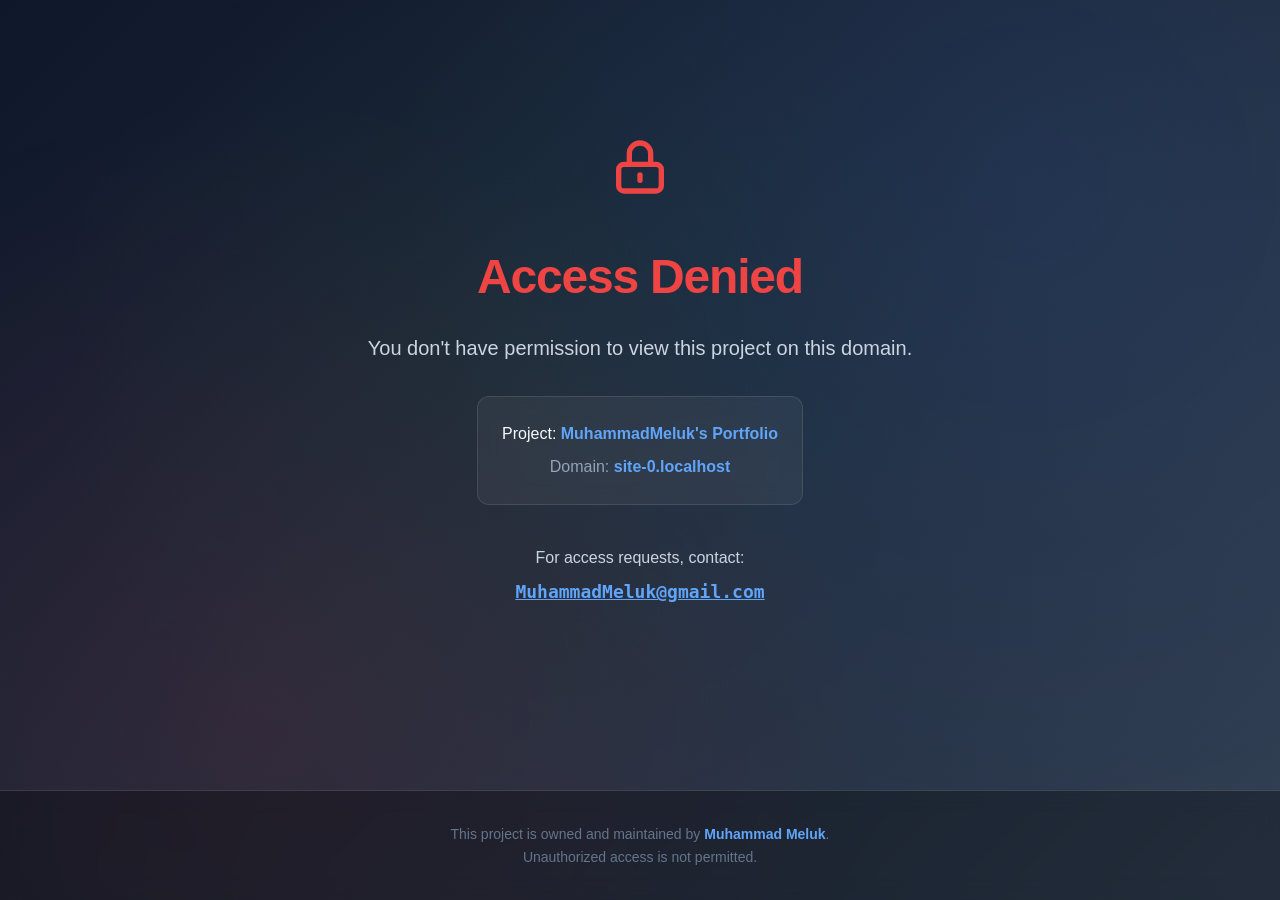
<file: index.html>
<!DOCTYPE html>
<html lang="en">
  <head>
    <meta charset="UTF-8" />
    <meta name="viewport" content="width=device-width, initial-scale=1.0" />
    <title>Muhammad Meluk | Web Developer</title>

    <!-- SEO Meta Tags -->
    <meta
      name="description"
      content="=Front-End Developer and Founder of MelokMade Innovations, with experience in technical support and web apps development using HTML, CSS, and Vanilla JavaScript."
    />
    <meta
      name="keywords"
      content="Muhammad Meluk, msmelok, Web Developer, Portfolio, HTML, CSS, JavaScript, Technical Support, Egypt, Alexandria"
    />
    <meta name="author" content="Muhammad Meluk" />
    <meta name="robots" content="index, follow" />

    <!-- Open Graph Meta Tags -->
    <meta property="og:title" content="Muhammad Meluk | Web Developer" />
    <meta
      property="og:description"
      content="Explore the web development projects and services of Muhammad Meluk."
    />
    <meta
      property="og:image"
      content="https://msmelok.github.io/dev/avatar.png"
    />
    <meta property="og:url" content="https://msmelok.github.io/dev" />
    <meta property="og:type" content="website" />

    <!-- Twitter Card Meta Tags -->
    <meta name="twitter:card" content="summary_large_image" />
    <meta name="twitter:title" content="Muhammad Meluk | Web Developer" />
    <meta
      name="twitter:description"
      content="Explore the web development projects and services of Muhammad Meluk."
    />
    <meta
      name="twitter:image"
      content="https://msmelok.github.io/dev/avatar.png"
    />

    <!-- PWA Manifest -->
    <link rel="manifest" href="manifest.json" />

    <!-- Favicon -->
    <link rel="icon" type="image/x-icon" href="./avatar.png" />

    <!-- Google Fonts -->
    <link rel="preconnect" href="https://fonts.googleapis.com" />
    <link rel="preconnect" href="https://fonts.gstatic.com" crossorigin />
    <link
      href="https://fonts.googleapis.com/css2?family=Fira+Code:wght@300;400;500;600;700&family=Inter:wght@300;400;500;600;700;800&display=swap"
      rel="stylesheet"
    />

    <!-- Font Awesome -->
    <link
      rel="stylesheet"
      href="https://cdnjs.cloudflare.com/ajax/libs/font-awesome/6.4.0/css/all.min.css"
    />

    <!-- CSS -->
    <link rel="stylesheet" href="./style.css" />

    <script defer>
      // License verification for MuhammadMeluk's Portfolio
      (function () {
        // Configuration
        const projectName = "MuhammadMeluk's Portfolio";
        const projectPath = "/dev";
        const allowedDomains = ["msmelok.github.io"];

        const currentDomain = window.location.hostname;
        const currentPath = window.location.pathname;

        // Check if current domain is allowed
        const isDomainAllowed = allowedDomains.some((domain) => {
          // Handle localhost variations (with or without ports)
          if (domain === "localhost") {
            return (
              currentDomain === "localhost" ||
              currentDomain.startsWith("localhost:")
            );
          }

          // Handle 127.0.0.1 variations (with or without ports)
          if (domain === "127.0.0.1") {
            return (
              currentDomain === "127.0.0.1" ||
              currentDomain.startsWith("127.0.0.1:")
            );
          }

          // Exact domain match
          if (currentDomain === domain) {
            return true;
          }

          // Subdomain match (e.g., api.example.com matches example.com)
          if (currentDomain.endsWith("." + domain)) {
            return true;
          }

          return false;
        });

        // Check if current path starts with project path
        const isPathAllowed = currentPath.startsWith(projectPath);

        // Verify license
        if (!isDomainAllowed || !isPathAllowed) {
          const deniedUrl =
            "./denied.html?domain=" +
            encodeURIComponent(currentDomain) +
            "&project=" +
            encodeURIComponent(projectName);
          window.location.href = deniedUrl;
          return;
        }

        // License verification successful
        console.log(
          "✓ License verified for " +
            projectName +
            " on " +
            currentDomain +
            currentPath
        );
      })();
    </script>
  </head>
  <body>
    <!-- Navigation -->
    <nav class="navbar">
      <div class="nav-container">
        <div class="nav-logo">
          <img src="avatar.png" alt="Muhammad Meluk" class="nav-avatar" />
          <span class="logo-text">msmelok</span>
        </div>
        <div class="nav-menu" id="nav-menu">
          <a href="#home" class="nav-link">Home</a>
          <a href="#about" class="nav-link">About</a>
          <a href="#services" class="nav-link">Services</a>
          <a href="#education" class="nav-link">Education</a>
          <a href="#portfolio" class="nav-link">Portfolio</a>
          <a href="#contact" class="nav-link">Contact</a>
          <a href="#" class="nav-link resume-btn" id="download-resume">
            <i class="fas fa-download"></i> Resume
          </a>
        </div>
        <div class="nav-toggle" id="nav-toggle">
          <span class="bar"></span>
          <span class="bar"></span>
          <span class="bar"></span>
        </div>
      </div>
    </nav>

    <!-- Hero Section -->
    <section id="home" class="hero">
      <div class="hero-container">
        <div class="hero-content">
          <div class="hero-text">
            <div class="hero-greeting">
              <span class="code-comment">function</span>
              <span class="greeting-text code-bracket">getStarted()</span>
              <span class="code-comment">{</span>
            </div>
            <h1 class="hero-name">
              <span class="code-syntax">I'm</span>
              <span class="name-highlight">Muhammad Meluk</span>
            </h1>
            <h2 class="hero-title">
              <span class="code-bracket">{</span> Founder of EvoStatic
              <span class="code-bracket">};</span>
            </h2>
            <div class="hero-location">
              <i class="fas fa-map-marker-alt"></i>
              <span>Alexandria, Egypt</span>
            </div>
            <p class="hero-description">
              Founder of EvoStatic (Est. May 2025). Specializing in creating
              affordable static websites with HTML, CSS, and JavaScript that
              blend functionality with great design.
            </p>
            <div class="hero-buttons">
              <a href="#portfolio" class="btn btn-primary">View More</a>
              <a href="#contact" class="btn btn-secondary">Contact Me</a>
            </div>
            <div class="hero-social">
              <a
                href="https://www.facebook.com/evo.static"
                class="social-link"
                title="Facebook"
                target="_blank"
              >
                <i class="fab fa-facebook-f"></i>
              </a>
              <a
                href="https://wa.me/201069377014"
                class="social-link"
                title="WhatsApp"
                target="_blank"
              >
                <i class="fab fa-whatsapp"></i>
              </a>
              <a
                href="https://github.com/msmelok"
                class="social-link"
                title="GitHub"
                target="_blank"
              >
                <i class="fab fa-github"></i>
              </a>
            </div>
          </div>
          <div class="hero-avatar">
            <div class="avatar-container">
              <img
                src="avatar.png"
                alt="Muhammad Meluk Avatar"
                class="avatar-image"
              />
              <div class="avatar-ring"></div>
            </div>
          </div>
        </div>
      </div>
      <div class="hero-scroll">
        <a href="#about" class="scroll-indicator">
          <i class="fas fa-chevron-down"></i>
        </a>
      </div>
    </section>

    <!-- About Section -->
    <section id="about" class="about">
      <div class="container">
        <div class="section-header">
          <h2 class="section-title">
            <span class="code-comment">/* </span>About Me<span
              class="code-comment"
            >
              */</span
            >
          </h2>
          <p class="section-subtitle">
            <span class="code-bracket">{</span>
            Get to know more about my background and expertise
            <span class="code-bracket">};</span>
          </p>
        </div>
        <div class="about-content">
          <div class="about-text">
            <p class="about-description">
              I'm Muhammad Meluk, Founder of EvoStatic - a software company
              established in May 2025. We specialize in creating affordable
              static websites using HTML, CSS, and JavaScript. With experience
              in technical support and web development, we deliver
              user-friendly, responsive websites that blend functionality with
              great design at competitive prices.
            </p>
            <div class="about-stats">
              <div class="stat-item">
                <span class="stat-number">16+</span>
                <span class="stat-label">Projects Completed</span>
              </div>
              <div class="stat-item">
                <span class="stat-number">6</span>
                <span class="stat-label">Certificates Obtained</span>
              </div>
              <div class="stat-item">
                <span class="stat-number">2+</span>
                <span class="stat-label">Years of Experince</span>
              </div>
            </div>
            <div class="tech-stack">
              <h3>Tech Stack</h3>
              <div class="tech-items">
                <span class="tech-item">HTML5</span>
                <span class="tech-item">CSS3</span>
                <span class="tech-item">JavaScript</span>
                <span class="tech-item">Python</span>
                <span class="tech-item">Responsive Design</span>
                <span class="tech-item">Technical Support</span>
              </div>
            </div>
          </div>
        </div>
      </div>
    </section>

    <!-- Services Section -->
    <section id="services" class="services">
      <div class="container">
        <div class="section-header">
          <h2 class="section-title">
            <span class="code-comment">const </span>services<span
              class="code-comment"
            >
              = [</span
            >
          </h2>
          <p class="section-subtitle">
            <span class="code-bracket">{</span>
            What I can do for you
            <span class="code-bracket">};</span>
          </p>
        </div>
        <div class="services-grid">
          <div class="service-card">
            <div class="service-icon">
              <i class="fas fa-pencil-ruler"></i>
            </div>
            <h3 class="service-title">Design From Scratch</h3>
            <p class="service-description">
              We create modern and visually appealing static website layouts at
              affordable prices that capture your brand essence and provide
              exceptional user experience.
            </p>
          </div>
          <div class="service-card">
            <div class="service-icon">
              <i class="fas fa-code"></i>
            </div>
            <h3 class="service-title">Develop Live Projects</h3>
            <p class="service-description">
              We develop functional and responsive static websites that work
              seamlessly across all devices and browsers at competitive prices
              that won't break your budget.
            </p>
          </div>
          <div class="service-card">
            <div class="service-icon">
              <i class="fas fa-tools"></i>
            </div>
            <h3 class="service-title">Solve Problems</h3>
            <p class="service-description">
              MelokMade Innovations delivers scalable and intuitive static web
              solutions that address real-world challenges with elegant,
              cost-effective solutions.
            </p>
          </div>
        </div>
        <span class="code-comment" style="font-size: 32px"> ];</span>
      </div>
    </section>

    <!-- Education Section -->
    <section id="education" class="education">
      <div class="container">
        <div class="section-header">
          <h2 class="section-title">
            <span class="code-comment">class </span>Education<span
              class="code-comment"
            >
              {</span
            >
          </h2>
          <p class="section-subtitle">
            <span class="code-bracket">{</span>
            Some of my learning journey and achievements
            <span class="code-bracket">};</span>
          </p>
        </div>
        <div class="education-timeline">
          <div class="timeline-item">
            <div class="timeline-date">Aug 2024</div>
            <div class="timeline-content">
              <h3>English Test (C1 Advanced)</h3>
              <p class="timeline-institution">EF SET</p>
              <p class="timeline-score">Score: C1</p>
              <a
                href="https://cert.efset.org/k1q97e"
                class="timeline-link"
                target="_blank"
              >
                <i class="fas fa-external-link-alt"></i> View Certificate
              </a>
            </div>
          </div>
          <div class="timeline-item">
            <div class="timeline-date">Feb 2024</div>
            <div class="timeline-content">
              <h3>Foundations of Cybersecurity</h3>
              <p class="timeline-institution">Google</p>
              <p class="timeline-score">Score: 98.75%</p>
              <a
                href="https://www.coursera.org/account/accomplishments/certificate/FZ2UNZJYCZCC"
                class="timeline-link"
                target="_blank"
              >
                <i class="fas fa-external-link-alt"></i> View Certificate
              </a>
            </div>
          </div>
          <div class="timeline-item">
            <div class="timeline-date">Jul 2023</div>
            <div class="timeline-content">
              <h3>Microsoft Excel</h3>
              <p class="timeline-institution">Coursera</p>
              <p class="timeline-score">Score: 100%</p>
              <a
                href="https://www.coursera.org/account/accomplishments/certificate/22MW4P93UPP4"
                class="timeline-link"
                target="_blank"
              >
                <i class="fas fa-external-link-alt"></i> View Certificate
              </a>
            </div>
          </div>
          <div class="timeline-item">
            <div class="timeline-date">Nov 2022</div>
            <div class="timeline-content">
              <h3>Getting Started with Python</h3>
              <p class="timeline-institution">University of Michigan</p>
              <p class="timeline-score">Score: 98.34%</p>
              <a
                href="https://www.coursera.org/account/accomplishments/certificate/TW9GKDPR2S3Z"
                class="timeline-link"
                target="_blank"
              >
                <i class="fas fa-external-link-alt"></i> View Certificate
              </a>
            </div>
          </div>
          <div class="timeline-item">
            <div class="timeline-date">Nov 2022</div>
            <div class="timeline-content">
              <h3>Computer Networking</h3>
              <p class="timeline-institution">Google</p>
              <p class="timeline-score">Score: 94.50%</p>
              <a
                href="https://www.coursera.org/account/accomplishments/certificate/XT4CH9JRT6BV"
                class="timeline-link"
                target="_blank"
              >
                <i class="fas fa-external-link-alt"></i> View Certificate
              </a>
            </div>
          </div>
          <div class="timeline-item">
            <div class="timeline-date">Sep 2022</div>
            <div class="timeline-content">
              <h3>Technical Support Fundamentals</h3>
              <p class="timeline-institution">Google</p>
              <p class="timeline-score">Score: 98.75%</p>
              <a
                href="https://www.coursera.org/account/accomplishments/certificate/VRLVFG3EY9LB"
                class="timeline-link"
                target="_blank"
              >
                <i class="fas fa-external-link-alt"></i> View Certificate
              </a>
            </div>
          </div>
          <div class="timeline-item">
            <div class="timeline-date">2022</div>
            <div class="timeline-content">
              <h3>Commerce Diploma</h3>
              <p class="timeline-institution">Local Institution</p>
              <p class="timeline-score">Graduated</p>
            </div>
          </div>
          <span class="code-comment" style="font-size: 32px"> }</span>
        </div>
      </div>
    </section>

    <!-- Portfolio Section -->
    <section id="portfolio" class="portfolio">
      <div class="container">
        <div class="section-header">
          <h2 class="section-title">
            <span class="code-comment">let </span>portfolio<span
              class="code-comment"
            >
              = {</span
            >
          </h2>
          <p class="section-subtitle">
            <span class="code-bracket">{</span>
            A showcase of my recent work and projects
            <span class="code-bracket">};</span>
          </p>
        </div>
        <div class="portfolio-grid" id="portfolio-grid">
          <!-- Projects will be inserted here by JavaScript -->
        </div>
        <span class="code-comment" style="font-size: 32px"> }</span>
      </div>
    </section>

    <!-- Contact Section -->
    <section id="contact" class="contact">
      <div class="container">
        <div class="section-header">
          <h2 class="section-title">
            <span class="code-comment">function </span>contactMe()<span
              class="code-comment"
            >
              {</span
            >
          </h2>
          <p class="section-subtitle">
            <span class="code-bracket">{</span>
            Let's work together on your next project
            <span class="code-bracket">};</span>
          </p>
        </div>
        <div class="contact-content">
          <div class="contact-info">
            <div class="contact-item">
              <div class="contact-icon">
                <i class="fas fa-envelope"></i>
              </div>
              <div class="contact-details">
                <h3>Email</h3>
                <a href="mailto:MuhammadMeluk@gmail.com"
                  >MuhammadMeluk@gmail.com</a
                >
              </div>
            </div>
            <div class="contact-item">
              <div class="contact-icon">
                <i class="fas fa-phone"></i>
              </div>
              <div class="contact-details">
                <h3>Phone</h3>
                <a href="tel:+201069377014">+20 106-937-7014</a>
              </div>
            </div>
            <div class="contact-item">
              <div class="contact-icon">
                <i class="fab fa-whatsapp"></i>
              </div>
              <div class="contact-details">
                <h3>WhatsApp</h3>
                <a href="https://wa.me/201069377014" target="_blank"
                  >+20 106-937-7014</a
                >
              </div>
            </div>
            <div class="contact-item">
              <div class="contact-icon">
                <i class="fas fa-map-marker-alt"></i>
              </div>
              <div class="contact-details">
                <h3>Location</h3>
                <span>Alexandria, Egypt</span>
              </div>
            </div>
          </div>
          <div class="contact-map">
            <iframe
              src="https://www.google.com/maps/embed?pb=!1m18!1m12!1m3!1d7292348.919685081!2d25.580189399551582!3d26.817130447955442!2m3!1f0!2f0!3f0!3m2!1i1024!2i768!4f13.1!3m3!1m2!1s0x14368976c35c36e9%3A0x2c45a00925c4c444!2sEgypt!5e0!3m2!1sen!2seg!4v1748254265740!5m2!1sen!2seg"
              width="100%"
              height="350"
              style="border: 0"
              allowfullscreen=""
              loading="lazy"
              referrerpolicy="no-referrer-when-downgrade"
              title="Alexandria, Egypt Location"
            >
            </iframe>
          </div>
        </div>
        <span class="code-comment" style="font-size: 32px"> }</span>
      </div>
    </section>

    <!-- Footer -->
    <footer class="footer">
      <div class="container">
        <div class="footer-content">
          <div class="footer-left">
            <div class="footer-logo">
              <img
                src="avatar.png"
                alt="Muhammad Meluk"
                class="footer-avatar"
              />
              <span class="footer-brand">
                <span class="code-comment">href=</span>
                <span class="code-bracket">"</span
                ><a href="https://github.com/msmelok" target="_blank"
                  >github.com/msmelok</a
                ><span class="code-bracket">"</span>
              </span>
            </div>
            <span class="footer-text">
              <span class="code-comment">/* </span>© 2024 Muhammad Meluk. All
              rights reserved.<span class="code-comment"> */</span>
            </span>
          </div>
          <div class="footer-right">
            <div class="footer-code">
              <span class="code-comment">return {</span>
            </div>
            <div class="footer-social-container">
              <a
                href="https://www.facebook.com/evo.static"
                class="footer-social"
                title="Facebook"
                target="_blank"
              >
                <i class="fab fa-facebook-f"></i>
              </a>
              <a
                href="https://wa.me/201069377014"
                class="footer-social"
                title="WhatsApp"
                target="_blank"
              >
                <i class="fab fa-whatsapp"></i>
              </a>
              <a
                href="https://github.com/msmelok"
                class="footer-social"
                title="GitHub"
                target="_blank"
              >
                <i class="fab fa-github"></i>
              </a>
            </div>
            <div class="footer-code">
              <span class="code-comment">};</span>
            </div>
          </div>
        </div>
      </div>
    </footer>

    <script src="./script.js"></script>
  </body>
</html>
</file>
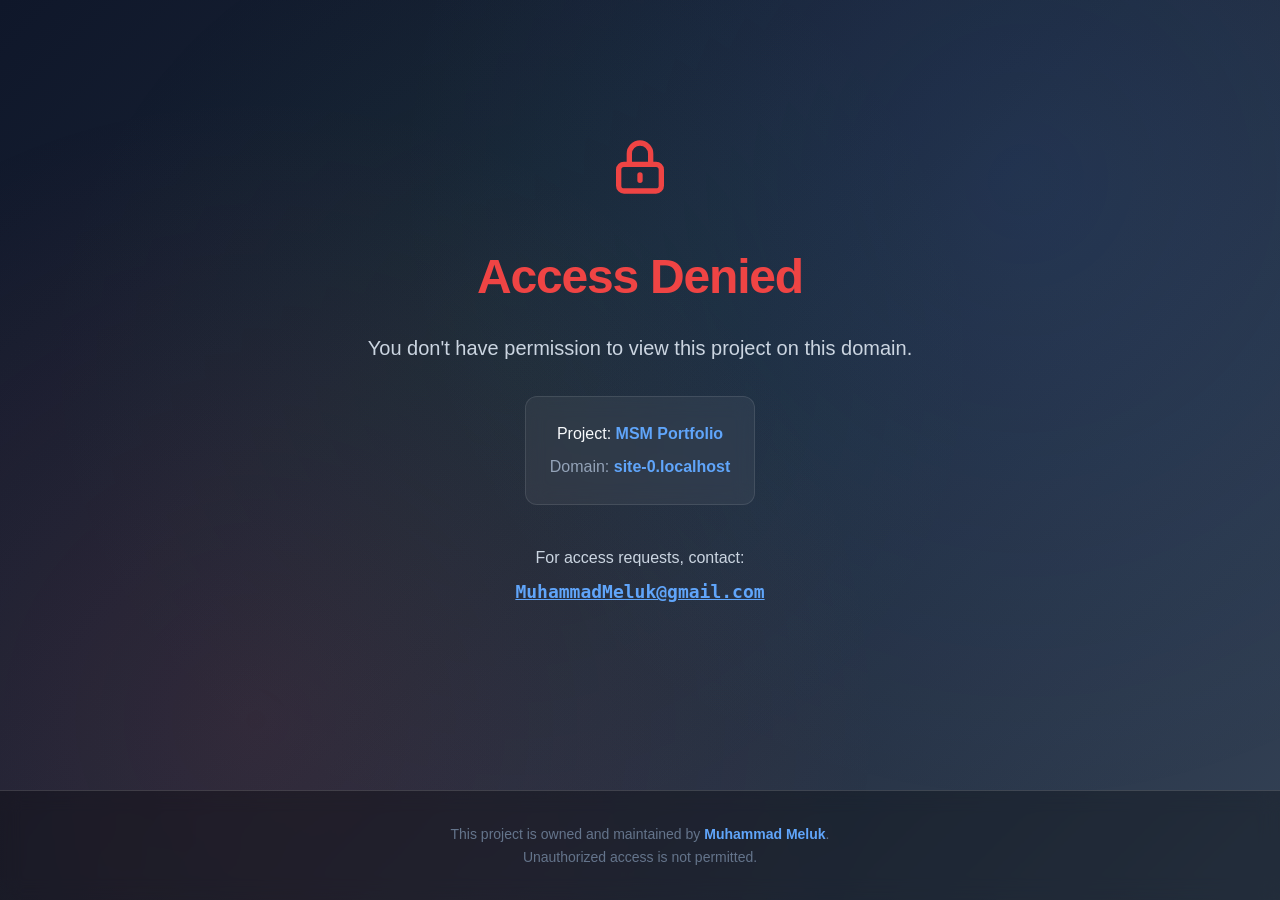
<file: denied.html>
<!DOCTYPE html>
<html lang="en">
<head>
    <meta charset="UTF-8">
    <meta name="viewport" content="width=device-width, initial-scale=1.0">
    <title>Access Denied - MSM Portfolio</title>
    <style>
        * {
            margin: 0;
            padding: 0;
            box-sizing: border-box;
        }

        body {
            font-family: -apple-system, BlinkMacSystemFont, 'Segoe UI', Roboto, Oxygen, Ubuntu, Cantarell, sans-serif;
            background: linear-gradient(135deg, #0f172a 0%, #1e293b 50%, #334155 100%);
            background-attachment: fixed;
            background-size: 100% 100%;
            color: #f8fafc;
            min-height: 100vh;
            display: flex;
            flex-direction: column;
            line-height: 1.6;
            position: relative;
            overflow-x: hidden;
        }

        body::before {
            content: '';
            position: fixed;
            top: 0;
            left: 0;
            width: 100%;
            height: 100%;
            background: radial-gradient(circle at 20% 80%, rgba(239, 68, 68, 0.1) 0%, transparent 50%),
                        radial-gradient(circle at 80% 20%, rgba(59, 130, 246, 0.1) 0%, transparent 50%),
                        radial-gradient(circle at 40% 40%, rgba(34, 197, 94, 0.05) 0%, transparent 50%);
            pointer-events: none;
            z-index: -1;
        }

        .container {
            display: flex;
            flex-direction: column;
            justify-content: center;
            align-items: center;
            flex: 1;
            padding: 2rem;
            text-align: center;
            max-width: 625px;
            margin: 0 auto;
        }

        .icon-container {
            margin-bottom: 2rem;
            animation: fadeInDown 0.8s ease-out;
        }

        .lock-icon {
            width: 64px;
            height: 64px;
            color: #ef4444;
        }

        .main-heading {
            font-size: 3rem;
            font-weight: 700;
            color: #ef4444;
            margin-bottom: 1rem;
            letter-spacing: -0.025em;
            animation: fadeInUp 0.8s ease-out 0.2s both;
        }

        .subtitle {
            font-size: 1.25rem;
            color: #cbd5e1;
            margin-bottom: 2rem;
            animation: fadeInUp 0.8s ease-out 0.4s both;
        }

        .dynamic-content {
            background: rgba(255, 255, 255, 0.05);
            border: 1px solid rgba(255, 255, 255, 0.1);
            border-radius: 12px;
            padding: 1.5rem;
            margin-bottom: 2.5rem;
            backdrop-filter: blur(10px);
            animation: fadeInUp 0.8s ease-out 0.6s both;
        }

        .project-info {
            font-size: 1rem;
            margin-bottom: 0.5rem;
        }

        .domain-info {
            font-size: 1rem;
            color: #94a3b8;
        }

        .highlight {
            color: #60a5fa;
            font-weight: 600;
        }

        .contact-info {
            text-align: center;
            margin-bottom: 3rem;
            animation: fadeInUp 0.8s ease-out 0.8s both;
        }

        .contact-text {
            font-size: 1rem;
            color: #cbd5e1;
            margin-bottom: 0.5rem;
        }

        .email-address {
            font-size: 1.125rem;
            color: #60a5fa;
            font-weight: 600;
            font-family: 'Monaco', 'Menlo', 'Ubuntu Mono', monospace;
        }



        .footer {
            padding: 2rem;
            text-align: center;
            border-top: 1px solid rgba(255, 255, 255, 0.15);
            background: rgba(0, 0, 0, 0.3);
            backdrop-filter: blur(10px);
            animation: fadeIn 1s ease-out 1s both;
            margin-top: auto;
        }

        .footer-text {
            font-size: 0.875rem;
            color: #64748b;
            max-width: 500px;
            margin: 0 auto;
        }

        .developer-name {
            color: #60a5fa;
            font-weight: 600;
        }

        /* Responsive Design */
        @media (max-width: 768px) {
            .container {
                padding: 1.5rem;
            }

            .main-heading {
                font-size: 2.5rem;
            }

            .subtitle {
                font-size: 1.125rem;
            }

            .lock-icon {
                width: 60px;
                height: 60px;
            }



            .dynamic-content {
                padding: 1.25rem;
            }
        }

        @media (max-width: 480px) {
            .main-heading {
                font-size: 2rem;
            }

            .subtitle {
                font-size: 1rem;
            }

            .container {
                padding: 1rem;
            }

            .footer {
                padding: 1.5rem;
            }
        }

        /* Animations */
        @keyframes fadeInDown {
            from {
                opacity: 0;
                transform: translateY(-20px);
            }
            to {
                opacity: 1;
                transform: translateY(0);
            }
        }

        @keyframes fadeInUp {
            from {
                opacity: 0;
                transform: translateY(20px);
            }
            to {
                opacity: 1;
                transform: translateY(0);
            }
        }

        @keyframes fadeIn {
            from {
                opacity: 0;
            }
            to {
                opacity: 1;
            }
        }

        /* Loading states */
        .loading {
            color: #94a3b8;
            font-style: italic;
        }
    </style>
</head>
<body>
    <div class="container">
        <!-- Icon -->
        <div class="icon-container">
            <!-- Heroicons Lock Closed Icon -->
            <svg class="lock-icon" fill="none" stroke="currentColor" viewBox="0 0 24 24" xmlns="http://www.w3.org/2000/svg">
                <path stroke-linecap="round" stroke-linejoin="round" stroke-width="2" d="M12 15v2m-6 4h12a2 2 0 002-2v-6a2 2 0 00-2-2H6a2 2 0 00-2 2v6a2 2 0 002 2zm10-10V7a4 4 0 00-8 0v4h8z"></path>
            </svg>
        </div>

        <!-- Main Heading -->
        <h1 class="main-heading">Access Denied</h1>

        <!-- Subtitle -->
        <p class="subtitle">You don't have permission to view this project on this domain.</p>

        <!-- Dynamic Content -->
        <div class="dynamic-content">
            <div class="project-info">
                Project: <span class="highlight" id="project-name">Loading...</span>
            </div>
            <div class="domain-info">
                Domain: <span class="highlight" id="domain-name">Loading...</span>
            </div>
        </div>

        <!-- Contact Information -->
        <div class="contact-info">
            <p class="contact-text">For access requests, contact:</p>
            <p><a class="email-address" href="mailto:muhammadmeluk@gmail.com">MuhammadMeluk@gmail.com</a></p>
        </div>
    </div>

    <!-- Footer -->
    <footer class="footer">
        <p class="footer-text">
            This project is owned and maintained by 
            <span class="developer-name">Muhammad Meluk</span>.
            <br>
            Unauthorized access is not permitted.
        </p>
    </footer>

    <script>
        // Function to get URL query parameters
        function getQueryParam(param) {
            const urlParams = new URLSearchParams(window.location.search);
            return urlParams.get(param);
        }

        // Function to safely display text content
        function setTextContent(elementId, content, fallback = 'Not specified') {
            const element = document.getElementById(elementId);
            if (element) {
                element.textContent = content || fallback;
            }
        }

        // Removed button-related functions as they are no longer needed

        // Initialize page content when DOM is loaded
        document.addEventListener('DOMContentLoaded', function() {
            // Get query parameters
            const projectName = getQueryParam('project');
            const domainName = getQueryParam('domain') || window.location.hostname;

            // Update dynamic content
            setTextContent('project-name', projectName, 'MSM Portfolio');
            setTextContent('domain-name', domainName, window.location.hostname);
        });

        // Add smooth scroll behavior for better UX
        if ('scrollBehavior' in document.documentElement.style) {
            document.documentElement.style.scrollBehavior = 'smooth';
        }

    </script>
</body>
</html>
</file>
<file: style.css>
/* CSS Custom Properties */
:root {
    /* Colors - Dark Theme */
    --primary: 210 100% 65%; /* #52A9FF */
    --primary-dark: 210 100% 55%; /* #1F8FFF */
    --secondary: 270 60% 70%; /* #B794F6 */
    --accent: 45 100% 65%; /* #FFD83A */
    --background: 220 18% 8%; /* #0F0F23 */
    --surface: 220 15% 12%; /* #1A1B26 */
    --surface-dark: 220 12% 16%; /* #24263A */
    --text-primary: 0 0% 95%; /* #F2F2F2 */
    --text-secondary: 220 8% 70%; /* #A9B1D6 */
    --text-light: 220 8% 55%; /* #7982A9 */
    --border: 220 12% 20%; /* #2D3748 */
    --border-light: 220 12% 25%; /* #3A4A5C */

    /* Typography */
    --font-code: 'Fira Code', monospace;
    --font-sans: 'Inter', -apple-system, BlinkMacSystemFont, sans-serif;

    /* Spacing */
    --spacing-xs: 0.25rem;
    --spacing-sm: 0.5rem;
    --spacing-md: 1rem;
    --spacing-lg: 1.5rem;
    --spacing-xl: 2rem;
    --spacing-2xl: 3rem;
    --spacing-3xl: 4rem;

    /* Border Radius */
    --radius-sm: 0.375rem;
    --radius-md: 0.5rem;
    --radius-lg: 0.75rem;
    --radius-xl: 1rem;

    /* Shadows */
    --shadow-sm: 0 1px 2px 0 rgba(0, 0, 0, 0.05);
    --shadow-md: 0 4px 6px -1px rgba(0, 0, 0, 0.1), 0 2px 4px -1px rgba(0, 0, 0, 0.06);
    --shadow-lg: 0 10px 15px -3px rgba(0, 0, 0, 0.1), 0 4px 6px -2px rgba(0, 0, 0, 0.05);
    --shadow-xl: 0 20px 25px -5px rgba(0, 0, 0, 0.1), 0 10px 10px -5px rgba(0, 0, 0, 0.04);

    /* Transitions */
    --transition-fast: 150ms ease-in-out;
    --transition-normal: 250ms ease-in-out;
    --transition-slow: 350ms ease-in-out;
}

/* Reset and Base Styles */
* {
    margin: 0;
    padding: 0;
    box-sizing: border-box;
}

html {
    scroll-behavior: smooth;
    font-size: 16px;
}

body {
    font-family: var(--font-sans);
    background-color: hsl(var(--background));
    color: hsl(var(--text-primary));
    line-height: 1.6;
    overflow-x: hidden;
}

/* Typography */
h1, h2, h3, h4, h5, h6 {
    font-weight: 600;
    line-height: 1.2;
    margin-bottom: var(--spacing-sm);
}

h1 { font-size: 2.5rem; }
h2 { font-size: 2rem; }
h3 { font-size: 1.5rem; }
h4 { font-size: 1.25rem; }
h5 { font-size: 1.125rem; }
h6 { font-size: 1rem; }

p {
    margin-bottom: var(--spacing-md);
}

a {
    text-decoration: none;
    color: inherit;
    transition: var(--transition-fast);
}

/* Utility Classes */
.container {
    max-width: 1200px;
    margin: 0 auto;
    padding: 0 var(--spacing-lg);
}

.btn {
    display: inline-flex;
    align-items: center;
    gap: var(--spacing-sm);
    padding: var(--spacing-md) var(--spacing-xl);
    border-radius: var(--radius-md);
    font-weight: 500;
    font-size: 0.9rem;
    transition: var(--transition-normal);
    border: none;
    cursor: pointer;
    text-decoration: none;
}

.btn-primary {
    background-color: hsl(var(--primary));
    color: white;
}

.btn-primary:hover {
    background-color: hsl(var(--primary-dark));
    transform: translateY(-2px);
    box-shadow: var(--shadow-lg);
}

.btn-secondary {
    background-color: transparent;
    color: hsl(var(--text-primary));
    border: 2px solid hsl(var(--border));
}

.btn-secondary:hover {
    background-color: hsl(var(--surface-dark));
    border-color: hsl(var(--primary));
    color: hsl(var(--primary));
}

.section-header {
    text-align: center;
    margin-bottom: var(--spacing-3xl);
}

.section-title {
    font-family: var(--font-code);
    font-size: 2.5rem;
    margin-bottom: var(--spacing-md);
    color: hsl(var(--text-primary));
}

.section-subtitle {
    font-size: 1.125rem;
    color: hsl(var(--text-secondary));
    max-width: 600px;
    margin: 0 auto;
}

.code-comment {
    color: hsl(var(--secondary));
    font-weight: 400;
}

/* Navigation */
.navbar {
    position: fixed;
    top: 0;
    left: 0;
    right: 0;
    background-color: rgba(26, 27, 38, 0.7);
    backdrop-filter: blur(10px);
    border-bottom: 1px solid rgba(45, 55, 72, 0.5);
    z-index: 1000;
    transition: all 0.3s ease;
    -webkit-backdrop-filter: blur(10px);
}

.nav-container {
    max-width: 1200px;
    margin: 0 auto;
    padding: 0 var(--spacing-lg);
    display: flex;
    align-items: center;
    justify-content: space-between;
    height: 70px;
}

.nav-logo {
    display: flex;
    align-items: center;
    gap: var(--spacing-sm);
    font-family: var(--font-code);
    font-weight: 600;
    font-size: 1.25rem;
    color: hsl(var(--primary));
}

.nav-avatar {
    width: 35px;
    height: 35px;
    border-radius: 50%;
    object-fit: cover;
    border: 2px solid hsl(var(--primary));
}

.nav-menu {
    display: flex;
    align-items: center;
    gap: var(--spacing-xl);
}

.nav-link {
    color: hsl(var(--text-secondary));
    font-weight: 500;
    font-size: 0.9rem;
    transition: var(--transition-fast);
    position: relative;
}

.nav-link:hover {
    color: hsl(var(--primary));
}

.nav-link::after {
    content: '';
    position: absolute;
    bottom: -5px;
    left: 0;
    width: 0;
    height: 2px;
    background-color: hsl(var(--primary));
    transition: var(--transition-fast);
}

.nav-link:hover::after {
    width: 100%;
}

.resume-btn {
    background-color: hsl(var(--primary));
    color: white !important;
    padding: var(--spacing-sm) var(--spacing-lg);
    border-radius: var(--radius-md);
    display: inline-flex;
    align-items: center;
    gap: var(--spacing-sm);
}

.resume-btn:hover {
    background-color: hsl(var(--primary-dark));
    transform: translateY(-2px);
}

.resume-btn::after {
    display: none;
}

.nav-toggle {
    display: none;
    flex-direction: column;
    cursor: pointer;
    gap: 4px;
}

.bar {
    width: 25px;
    height: 3px;
    background-color: hsl(var(--text-primary));
    transition: var(--transition-fast);
    border-radius: 2px;
}

/* Hero Section */
.hero {
    min-height: 100vh;
    display: flex;
    align-items: center;
    padding-top: 100px;
    position: relative;
    background: linear-gradient(135deg, hsl(var(--background)) 0%, hsl(var(--surface-dark)) 100%);
}

.hero-container {
    max-width: 1200px;
    margin: 0 auto;
    padding: 0 var(--spacing-lg);
    width: 100%;
}

.hero-content {
    display: grid;
    grid-template-columns: 1fr 400px;
    gap: var(--spacing-3xl);
    align-items: center;
}

.hero-greeting {
    font-family: var(--font-code);
    font-size: 1.125rem;
    margin-bottom: var(--spacing-lg);
    color: hsl(var(--secondary));
}

.code-bracket {
    color: hsl(var(--primary));
}

.hero-name {
    font-size: 3.5rem;
    font-weight: 800;
    margin-bottom: var(--spacing-sm);
    line-height: 1.1;
}

.name-highlight {
    color: hsl(var(--primary));
    position: relative;
}

.hero-title {
    font-size: 1.5rem;
    color: hsl(var(--text-secondary));
    font-weight: 500;
    margin-bottom: var(--spacing-lg);
}

.hero-location {
    display: flex;
    align-items: center;
    gap: var(--spacing-sm);
    color: hsl(var(--text-light));
    margin-bottom: var(--spacing-xl);
    font-size: 0.9rem;
}

.hero-description {
    font-size: 1.125rem;
    color: hsl(var(--text-secondary));
    line-height: 1.7;
    margin-bottom: var(--spacing-2xl);
    max-width: 500px;
}

.hero-buttons {
    display: flex;
    gap: var(--spacing-lg);
    margin-bottom: var(--spacing-2xl);
}

.hero-social {
    padding-bottom: 10px;
    display: flex;
    gap: var(--spacing-lg);
}

.social-link {
    width: 50px;
    height: 50px;
    display: flex;
    align-items: center;
    justify-content: center;
    background-color: hsl(var(--surface));
    border: 2px solid hsl(var(--border));
    border-radius: var(--radius-lg);
    color: hsl(var(--text-secondary));
    transition: var(--transition-normal);
    font-size: 1.25rem;
}

.social-link:hover {
    background-color: hsl(var(--primary));
    border-color: hsl(var(--primary));
    color: white;
    transform: translateY(-3px);
    box-shadow: var(--shadow-lg);
}

.hero-avatar {
    display: flex;
    justify-content: center;
    align-items: center;
}

.avatar-container {
    position: relative;
    width: 300px;
    height: 300px;
}

.avatar-image {
    width: 100%;
    height: 100%;
    border-radius: 50%;
    object-fit: cover;
    border: 4px solid hsl(var(--surface));
    box-shadow: var(--shadow-xl);
    transition: var(--transition-slow);
}

.avatar-ring {
    position: absolute;
    top: -10px;
    left: -10px;
    right: -10px;
    bottom: -10px;
    border: 2px solid hsl(var(--primary));
    border-radius: 50%;
    border-top-color: transparent;
    border-right-color: transparent;
    animation: rotate 10s linear infinite;
}

@keyframes rotate {
    from { transform: rotate(0deg); }
    to { transform: rotate(360deg); }
}



.hero-scroll {
    position: absolute;
    bottom: var(--spacing-xl);
    left: 50%;
    transform: translateX(-50%);
    z-index: 10;
}

.scroll-indicator {
    display: flex;
    align-items: center;
    justify-content: center;
    width: 40px;
    height: 40px;
    border: 2px solid hsl(var(--primary));
    border-radius: 50%;
    color: hsl(var(--primary));
    animation: bounce 2s infinite;
    background-color: hsl(var(--background));
}

@keyframes bounce {
    0%, 20%, 50%, 80%, 100% { transform: translateY(0); }
    40% { transform: translateY(-10px); }
    60% { transform: translateY(-5px); }
}

/* About Section */
.about {
    padding: var(--spacing-3xl) 0;
    background-color: hsl(var(--surface));
}

.about-content {
    max-width: 800px;
    margin: 0 auto;
    text-align: center;
}

.about-description {
    font-size: 1.125rem;
    line-height: 1.8;
    color: hsl(var(--text-secondary));
    margin-bottom: var(--spacing-2xl);
}

.about-stats {
    display: grid;
    grid-template-columns: repeat(3, 1fr);
    gap: var(--spacing-xl);
    margin-bottom: var(--spacing-2xl);
}

.stat-item {
    text-align: center;
}

.stat-number {
    display: block;
    font-size: 2.5rem;
    font-weight: 800;
    color: hsl(var(--primary));
    font-family: var(--font-code);
}

.stat-label {
    font-size: 0.9rem;
    color: hsl(var(--text-light));
    font-weight: 500;
}

.tech-stack {
    text-align: left;
    max-width: 600px;
    margin: 0 auto;
}

.tech-stack h3 {
    margin-bottom: var(--spacing-lg);
    color: hsl(var(--text-primary));
}

.tech-items {
    display: flex;
    flex-wrap: wrap;
    gap: var(--spacing-sm);
}

.tech-item {
    background-color: hsl(var(--surface-dark));
    color: hsl(var(--text-secondary));
    padding: var(--spacing-sm) var(--spacing-md);
    border-radius: var(--radius-md);
    font-size: 0.9rem;
    font-weight: 500;
    border: 1px solid hsl(var(--border));
    transition: var(--transition-fast);
}

.tech-item:hover {
    background-color: hsl(var(--primary));
    color: white;
    border-color: hsl(var(--primary));
}

/* Services Section */
.services {
    padding: var(--spacing-3xl) 0;
    background-color: hsl(var(--background));
}

.services-grid {
    display: grid;
    grid-template-columns: repeat(auto-fit, minmax(300px, 1fr));
    gap: var(--spacing-xl);
}

.service-card {
    background-color: hsl(var(--surface));
    border-radius: var(--radius-xl);
    padding: var(--spacing-2xl);
    text-align: center;
    border: 1px solid hsl(var(--border-light));
    transition: var(--transition-normal);
    position: relative;
    overflow: hidden;
}

.service-card::before {
    content: '';
    position: absolute;
    top: 0;
    left: 0;
    right: 0;
    height: 4px;
    background: linear-gradient(90deg, hsl(var(--primary)), hsl(var(--secondary)));
    transform: scaleX(0);
    transition: var(--transition-normal);
}

.service-card:hover::before {
    transform: scaleX(1);
}

.service-card:hover {
    transform: translateY(-5px);
    box-shadow: var(--shadow-xl);
}

.service-icon {
    width: 80px;
    height: 80px;
    background-color: hsl(var(--primary) / 0.1);
    border-radius: var(--radius-lg);
    display: flex;
    align-items: center;
    justify-content: center;
    margin: 0 auto var(--spacing-lg);
    font-size: 2rem;
    color: hsl(var(--primary));
    transition: var(--transition-normal);
}

.service-card:hover .service-icon {
    background-color: hsl(var(--primary));
    color: white;
    transform: scale(1.1);
}

.service-title {
    font-size: 1.25rem;
    margin-bottom: var(--spacing-md);
    color: hsl(var(--text-primary));
}

.service-description {
    color: hsl(var(--text-secondary));
    line-height: 1.7;
}

/* Education Section */
.education {
    padding: var(--spacing-3xl) 0;
    background-color: hsl(var(--surface));
}

.education-timeline {
    max-width: 800px;
    margin: 0 auto;
    position: relative;
}

.education-timeline::before {
    content: '';
    position: absolute;
    left: 50%;
    top: 0;
    bottom: 0;
    width: 2px;
    background-color: hsl(var(--border));
    transform: translateX(-50%);
}

.timeline-item {
    display: flex;
    align-items: center;
    margin-bottom: var(--spacing-2xl);
    position: relative;
}

.timeline-item:nth-child(odd) {
    flex-direction: row;
}

.timeline-item:nth-child(even) {
    flex-direction: row-reverse;
}

.timeline-date {
    flex: 0 0 120px;
    text-align: center;
    font-family: var(--font-code);
    font-weight: 600;
    color: hsl(var(--primary));
    font-size: 0.9rem;
    position: relative;
}

.timeline-date::after {
    content: '';
    position: absolute;
    top: 50%;
    width: 12px;
    height: 12px;
    background-color: hsl(var(--primary));
    border-radius: 50%;
    transform: translateY(-50%);
}

.timeline-item:nth-child(odd) .timeline-date::after {
    right: -44px;
}

.timeline-item:nth-child(even) .timeline-date::after {
    left: -44px;
}

.timeline-content {
    flex: 1;
    background-color: hsl(var(--surface-dark));
    padding: var(--spacing-xl);
    border-radius: var(--radius-lg);
    border: 1px solid hsl(var(--border-light));
    transition: var(--transition-normal);
    margin: 0 var(--spacing-xl);
}

.timeline-content:hover {
    transform: translateY(-3px);
    box-shadow: var(--shadow-lg);
}

.timeline-content h3 {
    color: hsl(var(--text-primary));
    margin-bottom: var(--spacing-sm);
}

.timeline-institution {
    color: hsl(var(--text-secondary));
    font-weight: 500;
    margin-bottom: var(--spacing-xs);
}

.timeline-score {
    color: hsl(var(--primary));
    font-weight: 600;
    font-size: 0.9rem;
    margin-bottom: var(--spacing-md);
}

.timeline-link {
    display: inline-flex;
    align-items: center;
    gap: var(--spacing-sm);
    color: hsl(var(--primary));
    font-weight: 500;
    font-size: 0.9rem;
    transition: var(--transition-fast);
}

.timeline-link:hover {
    color: hsl(var(--primary-dark));
}

/* Portfolio Section */
.portfolio {
    padding: var(--spacing-3xl) 0;
    background-color: hsl(var(--background));
}

.portfolio-grid {
    display: grid;
    grid-template-columns: repeat(auto-fit, minmax(350px, 1fr));
    gap: var(--spacing-xl);
}

.project-card {
    background-color: hsl(var(--surface));
    border-radius: var(--radius-xl);
    padding: var(--spacing-xl);
    border: 1px solid hsl(var(--border-light));
    transition: var(--transition-normal);
    position: relative;
    overflow: hidden;
}

.project-card::before {
    content: '';
    position: absolute;
    top: 0;
    left: 0;
    right: 0;
    height: 4px;
    background: linear-gradient(90deg, hsl(var(--primary)), hsl(var(--accent)));
    transform: scaleX(0);
    transition: var(--transition-normal);
}

.project-card:hover::before {
    transform: scaleX(1);
}

.project-card:hover {
    transform: translateY(-5px);
    box-shadow: var(--shadow-xl);
}

.project-title {
    font-size: 1.25rem;
    margin-bottom: var(--spacing-sm);
    color: hsl(var(--text-primary));
}

.project-description {
    color: hsl(var(--text-secondary));
    margin-bottom: var(--spacing-lg);
    line-height: 1.6;
}

.project-tech {
    display: flex;
    flex-wrap: wrap;
    gap: var(--spacing-sm);
    margin-bottom: var(--spacing-lg);
}

.tech-tag {
    background-color: hsl(var(--primary) / 0.1);
    color: hsl(var(--primary));
    padding: var(--spacing-xs) var(--spacing-sm);
    border-radius: var(--radius-sm);
    font-size: 0.8rem;
    font-weight: 500;
}

.project-link {
    display: inline-flex;
    align-items: center;
    gap: var(--spacing-sm);
    color: hsl(var(--primary));
    font-weight: 600;
    font-size: 0.9rem;
    transition: var(--transition-fast);
}

.project-link:hover {
    color: hsl(var(--primary-dark));
    transform: translateX(3px);
}

/* Contact Section */
.contact {
    padding: var(--spacing-3xl) 0;
    background-color: hsl(var(--surface));
}

.contact-content {
    display: grid;
    grid-template-columns: 1fr 1fr;
    gap: var(--spacing-3xl);
    align-items: start;
}

.contact-item {
    display: flex;
    align-items: center;
    gap: var(--spacing-lg);
    margin-bottom: var(--spacing-xl);
}

.contact-icon {
    width: 60px;
    height: 60px;
    background-color: hsl(var(--primary) / 0.1);
    border-radius: var(--radius-lg);
    display: flex;
    align-items: center;
    justify-content: center;
    font-size: 1.5rem;
    color: hsl(var(--primary));
    flex-shrink: 0;
}

.contact-details h3 {
    margin-bottom: var(--spacing-xs);
    color: hsl(var(--text-primary));
}

.contact-details a,
.contact-details span {
    color: hsl(var(--text-secondary));
    transition: var(--transition-fast);
}

.contact-details a:hover {
    color: hsl(var(--primary));
}

.contact-map {
    border-radius: var(--radius-xl);
    overflow: hidden;
    box-shadow: var(--shadow-lg);
}

.contact-map iframe {
    border-radius: var(--radius-xl);
}

/* Footer */
.footer {
    background-color: hsl(var(--text-primary));
    color: white;
    padding: var(--spacing-xl) 0;
}

.footer-content {
    display: flex;
    justify-content: space-between;
    align-items: center;
}

.footer-text {
    font-size: 0.9rem;
    opacity: 0.8;
}

.footer-social {
    display: flex;
    align-items: center;
    justify-content: center;
    width: 40px;
    height: 40px;
    background-color: hsla(var(--surface), 0.1);
    border-radius: var(--radius-md);
    color: white;
    margin-left: var(--spacing-md);
    transition: var(--transition-fast);
}

.footer-social:hover {
    background-color: hsl(var(--primary));
    transform: translateY(-2px);
}

/* Responsive Design */
@media (max-width: 1024px) {
    .hero-content {
        grid-template-columns: 1fr;
        text-align: center;
    }

    .hero-avatar {
        order: -1;
    }

    .avatar-container {
        width: 250px;
        height: 250px;
    }

    .contact-content {
        grid-template-columns: 1fr;
        gap: var(--spacing-2xl);
    }
}

@media (max-width: 768px) {
    .nav-menu {
        position: fixed;
        top: 70px;
        left: 0;
        right: 0;
        background-color: rgba(26, 27, 38, 0.95);
        backdrop-filter: blur(20px);
        flex-direction: column;
        padding: var(--spacing-xl);
        transform: translateY(-100%);
        opacity: 0;
        visibility: hidden;
        transition: var(--transition-normal);
        border-bottom: 1px solid hsl(var(--border));
        box-shadow: var(--shadow-lg);
        z-index: 999;
        max-height: calc(100vh - 70px);
        overflow-y: auto;
    }

    .nav-menu.active {
        transform: translateY(0);
        opacity: 1;
        visibility: visible;
    }

    .nav-toggle {
        display: flex;
    }

    .nav-toggle.active .bar:nth-child(1) {
        transform: rotate(45deg) translate(5px, 5px);
    }

    .nav-toggle.active .bar:nth-child(2) {
        opacity: 0;
    }

    .nav-toggle.active .bar:nth-child(3) {
        transform: rotate(-45deg) translate(7px, -6px);
    }

    .hero {
        padding-top: 80px;
        min-height: auto;
        padding-bottom: var(--spacing-3xl);
    }

    .hero-scroll {
        bottom: var(--spacing-md);
    }

    .hero-name {
        font-size: 2.5rem;
        line-height: 1.2;
        margin-bottom: var(--spacing-md);
    }

    .hero-title {
        font-size: 1.25rem;
        margin-bottom: var(--spacing-lg);
    }

    .hero-description {
        font-size: 1rem;
        margin-bottom: var(--spacing-xl);
    }

    .section-title {
        font-size: 2rem;
    }

    .hero-buttons {
        flex-direction: column;
        align-items: center;
        gap: var(--spacing-md);
        width: 100%;
    }

    .hero-buttons .btn {
        width: 100%;
        max-width: 280px;
        justify-content: center;
    }

    .about-stats {
        grid-template-columns: 1fr;
        gap: var(--spacing-lg);
    }

    .services-grid {
        grid-template-columns: 1fr;
        gap: var(--spacing-lg);
    }

    .service-card {
        margin: 0 auto;
        max-width: 400px;
    }

    .portfolio-grid {
        grid-template-columns: 1fr;
        gap: var(--spacing-lg);
    }

    .project-card {
        margin: 0 auto;
        max-width: 400px;
        width: 100%;
    }

    .education-timeline {
        padding: 0 var(--spacing-md);
    }

    .education-timeline::before {
        left: 20px;
        width: 2px;
    }

    .timeline-item {
        flex-direction: column !important;
        align-items: flex-start;
        margin-left: var(--spacing-xl);
        margin-bottom: var(--spacing-2xl);
        position: relative;
        width: calc(100% - var(--spacing-xl));
    }

    .timeline-date {
        flex: none;
        text-align: left;
        font-size: 0.9rem;
        margin-bottom: var(--spacing-sm);
        position: relative;
        padding-left: var(--spacing-md);
        width: 100%;
    }

    .timeline-date::after {
        left: -32px !important;
        right: auto !important;
        top: 50%;
        transform: translateY(-50%);
    }

    .timeline-content {
        margin: 0;
        width: 100%;
        margin-left: 0;
        padding: var(--spacing-lg);
    }

    .footer-content {
        flex-direction: column;
        gap: var(--spacing-lg);
        text-align: center;
    }
}

@media (max-width: 480px) {
    .container {
        padding: 0 var(--spacing-md);
    }

    .hero-container {
        padding: 0 var(--spacing-md);
    }

    .hero-name {
        font-size: 1.8rem;
        text-align: center;
    }

    .hero-title {
        font-size: 1.1rem;
        text-align: center;
    }

    .hero-description {
        font-size: 0.95rem;
        text-align: center;
    }

    .avatar-container {
        width: 180px;
        height: 180px;
        margin: 0 auto var(--spacing-xl);
    }

    .section-title {
        font-size: 1.6rem;
        text-align: center;
        margin-bottom: var(--spacing-lg);
    }

    .section-subtitle {
        font-size: 1rem;
        text-align: center;
    }

    .project-card,
    .service-card {
        padding: var(--spacing-lg);
        margin: 0 0 var(--spacing-lg) 0;
        max-width: none;
        width: 100%;
    }

    .hero-social {
        justify-content: center;
        gap: var(--spacing-md);
    }

    .contact-content {
        grid-template-columns: 1fr;
        gap: var(--spacing-xl);
    }

    .contact-item {
        flex-direction: column;
        text-align: center;
        gap: var(--spacing-md);
    }

    .nav-container {
        padding: 0 var(--spacing-md);
    }

    .education-timeline {
        padding: 0 var(--spacing-sm);
    }

    .education-timeline::before {
        left: 15px;
    }

    .timeline-item {
        margin-left: var(--spacing-lg);
        width: calc(100% - var(--spacing-lg));
    }

    .timeline-date::after {
        left: -27px !important;
    }

    .timeline-content {
        padding: var(--spacing-md);
        margin-left: 0;
        width: 100%;
    }
}

/* Extra small screens */
@media (max-width: 360px) {
    .hero-name {
        font-size: 1.6rem;
    }

    .hero-title {
        font-size: 1rem;
    }

    .avatar-container {
        width: 150px;
        height: 150px;
    }

    .section-title {
        font-size: 1.4rem;
    }

    .hero-buttons .btn {
        padding: var(--spacing-sm) var(--spacing-lg);
        font-size: 0.85rem;
    }

    .nav-container {
        height: 60px;
    }

    .navbar {
        height: 60px;
    }

    .hero {
        padding-top: 70px;
        padding-bottom: var(--spacing-3xl);
    }

    .hero-scroll {
        bottom: var(--spacing-sm);
    }

    .scroll-indicator {
        width: 35px;
        height: 35px;
        font-size: 0.9rem;
    }
}

/* Animations */
@keyframes fadeInUp {
    from {
        opacity: 0;
        transform: translateY(30px);
    }
    to {
        opacity: 1;
        transform: translateY(0);
    }
}

.fade-in {
    animation: fadeInUp 0.6s ease-out forwards;
}

/* Scroll animations */
.scroll-reveal {
    opacity: 0;
    transform: translateY(30px);
    transition: all 0.6s ease-out;
}

.scroll-reveal.revealed {
    opacity: 1;
    transform: translateY(0);
}

/* Loading states */
.loading {
    opacity: 0.6;
    pointer-events: none;
}

/* Footer Styles */
.footer {
    background-color: rgba(26, 27, 38, 0.8);
    backdrop-filter: blur(20px);
    -webkit-backdrop-filter: blur(20px);
    border-top: 1px solid rgba(82, 169, 255, 0.2);
    padding: var(--spacing-2xl) 0;
    margin-top: var(--spacing-3xl);
}

.footer-content {
    display: flex;
    justify-content: space-between;
    align-items: center;
    gap: var(--spacing-xl);
}

.footer-left {
    display: flex;
    flex-direction: column;
    gap: var(--spacing-md);
}

.footer-logo {
    display: flex;
    align-items: center;
    gap: var(--spacing-sm);
}

.footer-avatar {
    width: 40px;
    height: 40px;
    border-radius: 50%;
    border: 2px solid hsl(var(--primary));
    object-fit: cover;
}

.footer-brand {
    font-family: var(--font-code);
    font-size: 1.125rem;
    font-weight: 600;
    color: hsl(var(--primary));
}

.footer-text {
    font-family: var(--font-code);
    font-size: 0.9rem;
    color: hsl(var(--text-light));
}

.footer-right {
    display: flex;
    flex-direction: column;
    align-items: flex-end;
    gap: var(--spacing-sm);
}

.footer-code {
    font-family: var(--font-code);
    color: hsl(var(--secondary));
    font-size: 0.9rem;
}

.footer-social-container {
    display: flex;
    gap: var(--spacing-md);
    margin: 0 var(--spacing-md);
}

.footer-social {
    width: 40px;
    height: 40px;
    display: flex;
    align-items: center;
    justify-content: center;
    background-color: hsl(var(--surface-dark));
    border: 1px solid hsl(var(--border));
    border-radius: var(--radius-md);
    color: hsl(var(--text-secondary));
    transition: var(--transition-normal);
    font-size: 1rem;
}

.footer-social:hover {
    background-color: hsl(var(--primary));
    border-color: hsl(var(--primary));
    color: white;
    transform: translateY(-2px);
    box-shadow: var(--shadow-md);
}

/* Enhanced Code Styling */
.code-bracket {
    color: hsl(var(--accent));
    font-weight: 600;
}

.code-comment {
    color: hsl(var(--secondary));
    font-family: var(--font-code);
}

/* Enhanced Section Styling */
.section-subtitle .code-bracket,
.section-subtitle .code-comment {
    font-size: 0.9rem;
}

/* Add more coding atmosphere */
.hero::before {
    content: '';
    position: absolute;
    top: 0;
    left: 0;
    right: 0;
    bottom: 0;
    background-image: 
        radial-gradient(circle at 20% 80%, hsl(var(--primary) / 0.1) 0%, transparent 50%),
        radial-gradient(circle at 80% 20%, hsl(var(--secondary) / 0.1) 0%, transparent 50%),
        radial-gradient(circle at 40% 40%, hsl(var(--accent) / 0.05) 0%, transparent 50%);
    pointer-events: none;
}

/* Enhanced service cards with code styling */
.service-card {
    background-color: rgba(26, 27, 38, 0.6);
    backdrop-filter: blur(15px);
    -webkit-backdrop-filter: blur(15px);
    border: 1px solid rgba(82, 169, 255, 0.1);
}

.service-card::after {
    content: '];';
    position: absolute;
    bottom: var(--spacing-md);
    right: var(--spacing-md);
    font-family: var(--font-code);
    color: hsl(var(--secondary) / 0.5);
    font-size: 1.5rem;
    transition: var(--transition-normal);
}

.service-card:hover {
    background-color: rgba(26, 27, 38, 0.8);
    border: 1px solid rgba(82, 169, 255, 0.3);
    transform: translateY(-5px);
    box-shadow: 0 20px 40px rgba(0, 0, 0, 0.4);
}

.service-card:hover::after {
    color: hsl(var(--primary));
    transform: scale(1.1);
}

/* Enhanced project cards */
.project-card {
    background-color: rgba(26, 27, 38, 0.6);
    backdrop-filter: blur(15px);
    -webkit-backdrop-filter: blur(15px);
    border: 1px solid rgba(183, 148, 246, 0.1);
}

.project-card::after {
    content: '};';
    position: absolute;
    bottom: var(--spacing-md);
    right: var(--spacing-md);
    font-family: var(--font-code);
    color: hsl(var(--accent) / 0.5);
    font-size: 1.2rem;
    transition: var(--transition-normal);
}

.project-card:hover {
    background-color: rgba(26, 27, 38, 0.8);
    border: 1px solid rgba(183, 148, 246, 0.3);
    transform: translateY(-5px);
    box-shadow: 0 20px 40px rgba(0, 0, 0, 0.4);
}

.project-card:hover::after {
    color: hsl(var(--primary));
}

/* Focus styles for accessibility */
.btn:focus,
.nav-link:focus,
.social-link:focus,
.footer-social:focus {
    outline: 2px solid hsl(var(--primary));
    outline-offset: 2px;
}
</file>
